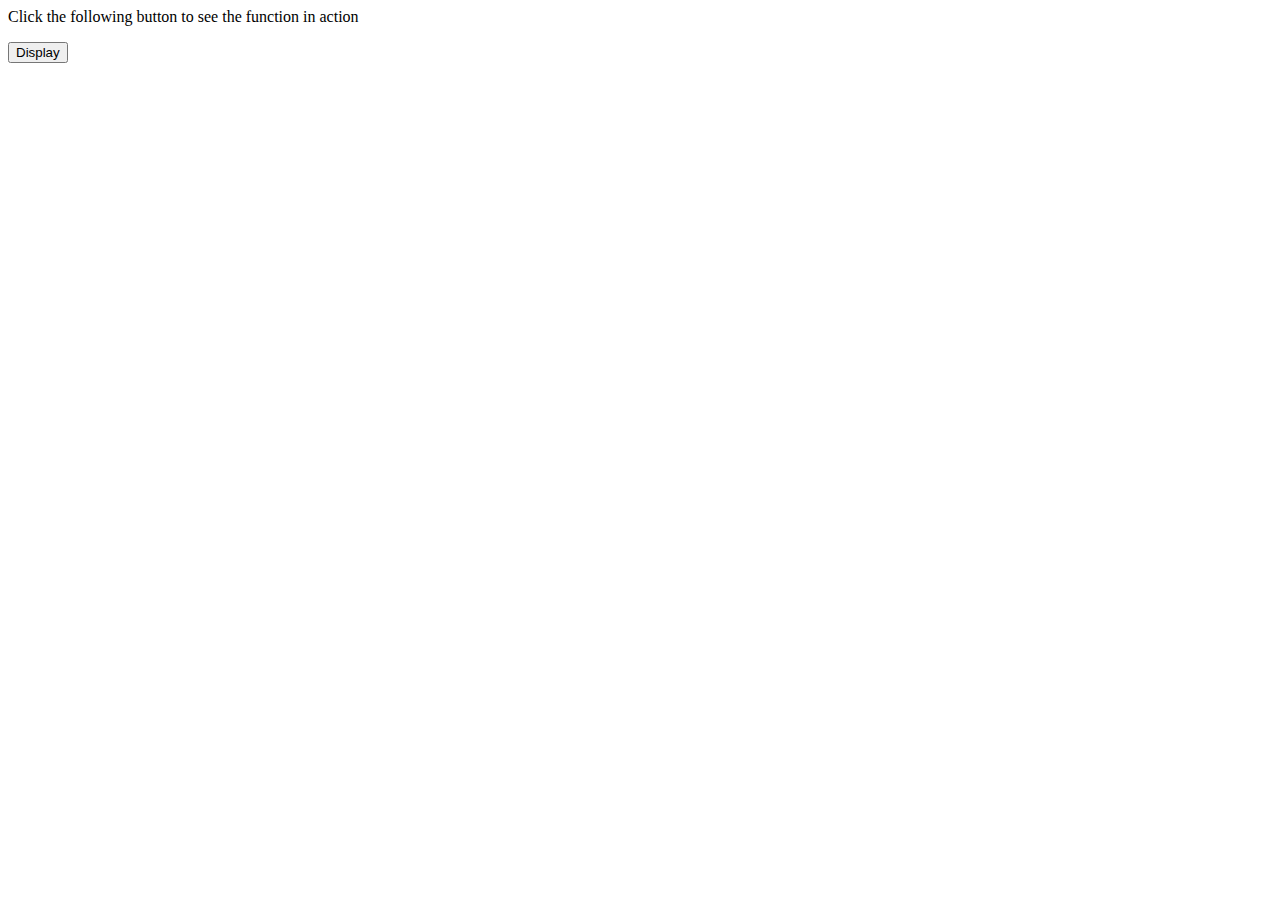
<file: web/Partial-development/display-list-serial-ports-javascript/index.html>
<html>  
<head>  
<script type = "text/javascript" src="main.js"></script>  
</head>  
<body>  
<p>Click the following button to see the function in action</p>  
<input type = "button" onclick = "start()" value = "Display">  


<h1></h1>

</body>  
</html>
</file>
